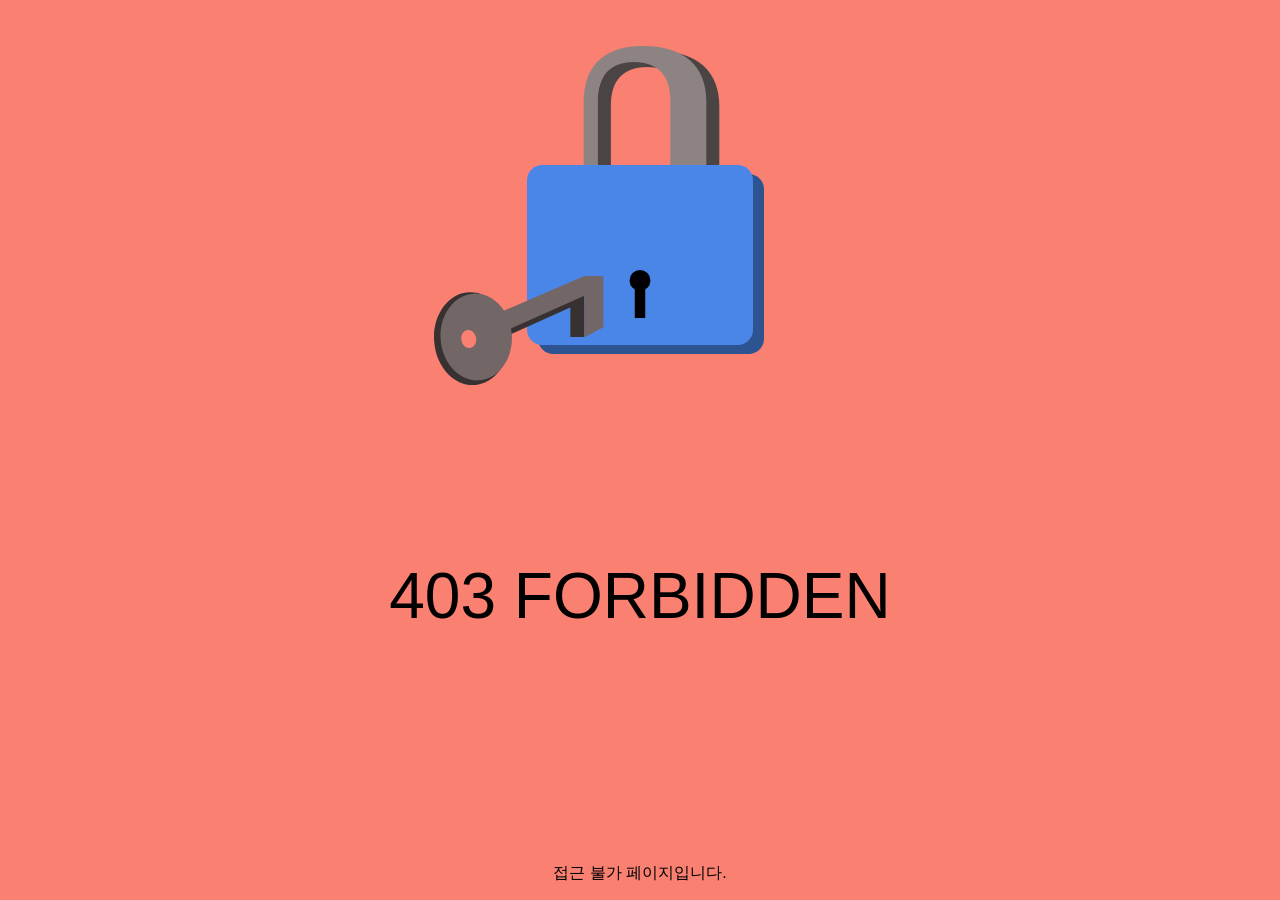
<file: src/main/resources/static/forbidden.html>
<!DOCTYPE html>
<html lang="en">
<head>
    <meta charset="UTF-8">
    <title>접근 불가</title>
    <style>
        html,body{
            margin:0;
            padding:0;
            display:flex;
            justify-content:center;
            align-items:center;
            background-color:salmon;
            font-family:"Quicksand", sans-serif;

        }

        #container_anim{
            position:relative;
            width:100%;
            height:70%;
        }

        #key{
            position:absolute;
            top:77%;
            left:-33%;
        }

        #text{
            font-size:4rem;
            position:absolute;
            top:55%;
            width:100%;
            text-align:center;
        }

        #credit{
            position:absolute;
            bottom:0;
            width:100%;
            text-align:center;
            bottom:
        }

        a{
            color: rgb(115,102,102);
        }
    </style>
    <script>
        var lock = document.querySelector('#lock');
        var key = document.querySelector('#key');


        function keyAnimate(){
            dynamics.animate(key, {
                translateX: 33
            }, {
                type:dynamics.easeInOut,
                duration:500,
                complete:lockAnimate
            })
        }


        function lockAnimate(){
            dynamics.animate(lock, {
                rotateZ:-5,
                scale:0.9
            }, {
                type:dynamics.bounce,
                duration:3000,
                complete:keyAnimate
            })
        }


        setInterval(keyAnimate, 3000);
    </script>
</head>
<body>
<div id="container_anim">
    <div id="lock" class="key-container">
        <?xml version="1.0" standalone="no"?><!-- Generator: Gravit.io --><svg xmlns="http://www.w3.org/2000/svg" xmlns:xlink="http://www.w3.org/1999/xlink" style="isolation:isolate" viewBox="317.286 -217 248 354" width="248" height="354"><g><path d="M 354.586 -43 L 549.986 -43 C 558.43 -43 565.286 -36.144 565.286 -27.7 L 565.286 121.7 C 565.286 130.144 558.43 137 549.986 137 L 354.586 137 C 346.141 137 339.286 130.144 339.286 121.7 L 339.286 -27.7 C 339.286 -36.144 346.141 -43 354.586 -43 Z" style="stroke:none;fill:#2D5391;stroke-miterlimit:10;"/><g transform="matrix(-1,0,0,-1,543.786,70)"><text transform="matrix(1,0,0,1,0,234)" style="font-family:'Quicksand';font-weight:700;font-size:234px;font-style:normal;fill:#4a4444;stroke:none;">U</text></g><g transform="matrix(-1,0,0,-1,530.786,65)"><text transform="matrix(1,0,0,1,0,234)" style="font-family:'Quicksand';font-weight:700;font-size:234px;font-style:normal;fill:#8e8383;stroke:none;">U</text></g><path d="M 343.586 -52 L 538.986 -52 C 547.43 -52 554.286 -45.144 554.286 -36.7 L 554.286 112.7 C 554.286 121.144 547.43 128 538.986 128 L 343.586 128 C 335.141 128 328.286 121.144 328.286 112.7 L 328.286 -36.7 C 328.286 -45.144 335.141 -52 343.586 -52 Z" style="stroke:none;fill:#4A86E8;stroke-miterlimit:10;"/><g><circle vector-effect="non-scaling-stroke" cx="441.28571428571433" cy="63.46153846153848" r="10.461538461538453" fill="rgb(0,0,0)"/><rect x="436.055" y="66.538" width="10.462" height="34.462" transform="matrix(1,0,0,1,0,0)" fill="rgb(0,0,0)"/></g></g></svg>
    </div>

    <div id="key">
        <?xml version="1.0" standalone="no"?><!-- Generator: Gravit.io --><svg xmlns="http://www.w3.org/2000/svg" xmlns:xlink="http://www.w3.org/1999/xlink" style="isolation:isolate" viewBox="232.612 288.821 169.348 109.179" width="169.348" height="109.179"><g><path d=" M 382.96 349.821 L 368.96 349.821 L 368.96 314.821 L 382.96 307.821 L 382.96 349.821 Z " fill="rgb(55,49,49)"/><path d=" M 292.134 354.827 L 379.96 315.39 L 379.96 305.547 L 292.134 343.094 L 292.134 354.827 Z " fill="rgb(55,49,49)"/><path d=" M 280.96 340.109 L 401.96 288.821 L 401.96 340.109 L 382.96 349.972 L 382.96 308.547 L 265.96 360.821 L 259.96 349.972 L 280.96 340.109 Z " fill="rgb(115,102,102)"/><path d=" M 401.96 288.821 L 382.96 288.821 L 280.96 332.821 L 292.134 340.109 L 401.96 288.821 Z " fill="rgb(115,102,102)"/><g><path d=" M 232.755 354.125 C 230.958 328.501 246.297 306.519 266.988 305.068 C 287.679 303.617 305.937 323.243 307.734 348.867 C 309.531 374.492 294.191 396.473 273.5 397.924 C 252.809 399.375 234.552 379.75 232.755 354.125 Z " fill="rgb(55,49,49)"/><path d=" M 239.241 352.316 C 237.564 328.406 252.144 307.876 271.779 306.499 C 291.414 305.122 308.716 323.416 310.393 347.326 C 312.07 371.236 297.49 391.766 277.855 393.143 C 258.22 394.52 240.917 376.226 239.241 352.316 Z " fill="rgb(115,102,102)"/><path d=" M 260.038 353.084 C 259.196 348.171 261.788 343.621 265.822 342.929 C 269.856 342.238 273.816 345.665 274.658 350.578 C 275.5 355.49 272.909 360.041 268.874 360.732 C 264.84 361.424 260.88 357.997 260.038 353.084 Z " fill="salmon"/></g></g></svg>
    </div>
</div>

<p id="text">403 FORBIDDEN</p>
<p id="credit">접근 불가 페이지입니다.</a></p>
</body>
</html>
</file>
